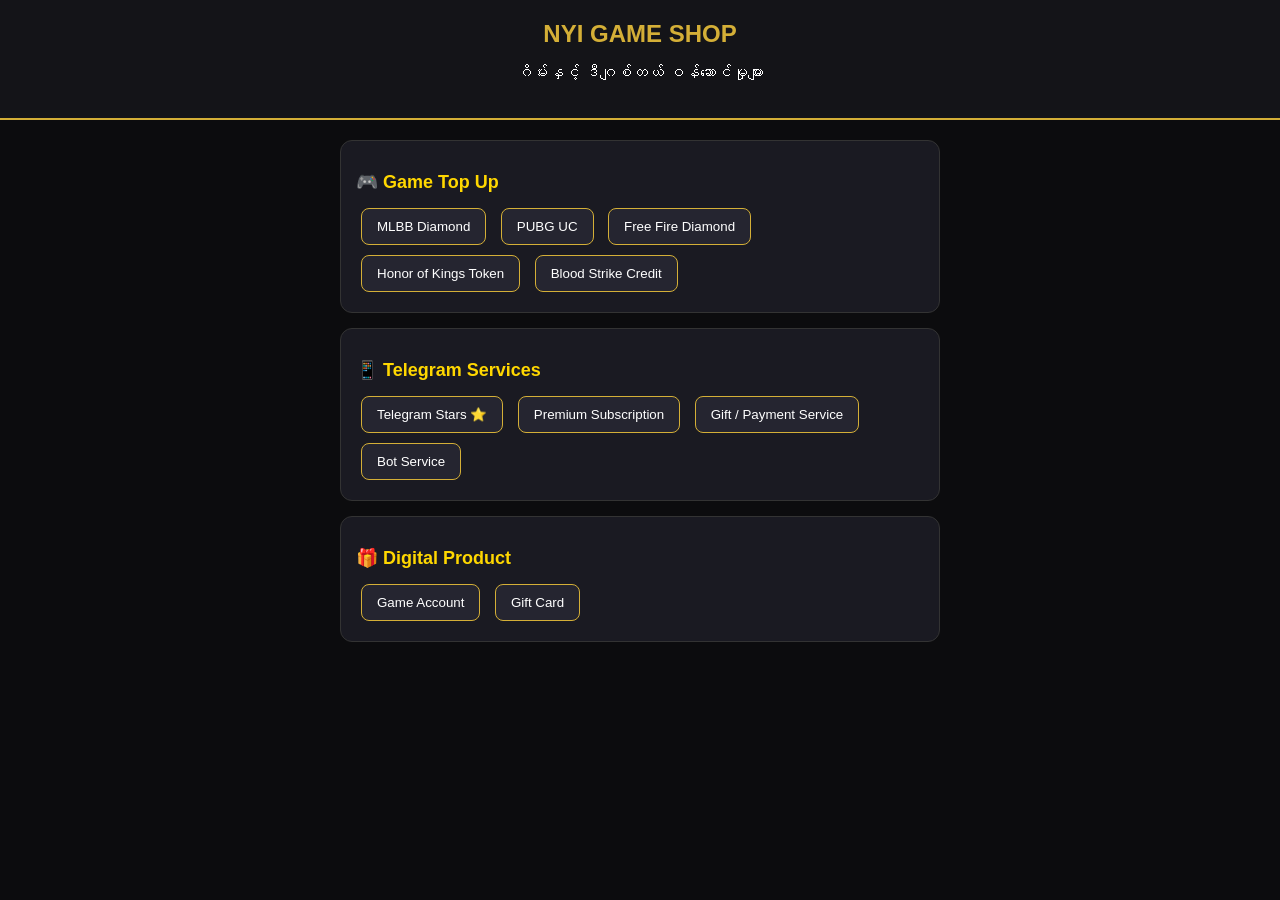
<file: index.html>
<!DOCTYPE html>
<html lang="my">
<head>
    <meta charset="UTF-8">
    <meta name="viewport" content="width=device-width, initial-scale=1.0">
    <title>NYI GAME SHOP - ပင်မစာမျက်နှာ</title>
    <link rel="stylesheet" href="style.css">
</head>
<body>
    <header>
        <h1>NYI GAME SHOP</h1>
        <p>ဂိမ်းနှင့် ဒီဂျစ်တယ် ဝန်ဆောင်မှုများ</p>
    </header>

    <div class="category-container">
        <!-- 🎮 Game Top Up -->
        <div class="category-card">
            <h2>🎮 Game Top Up</h2>
            <button class="item-btn" onclick="loadProduct('MLBB Diamond')">MLBB Diamond</button>
            <button class="item-btn" onclick="loadProduct('PUBG UC')">PUBG UC</button>
            <button class="item-btn" onclick="loadProduct('Free Fire Diamond')">Free Fire Diamond</button>
            <button class="item-btn" onclick="loadProduct('Honor of Kings Token')">Honor of Kings Token</button>
            <button class="item-btn" onclick="loadProduct('Blood Strike Credit')">Blood Strike Credit</button>
        </div>

        <!-- 📱 Telegram -->
        <div class="category-card">
            <h2>📱 Telegram Services</h2>
            <button class="item-btn" onclick="loadProduct('Telegram Stars')">Telegram Stars ⭐</button>
            <button class="item-btn" onclick="loadProduct('Premium Subscription')">Premium Subscription</button>
            <button class="item-btn" onclick="loadProduct('Gift/Payment Service')">Gift / Payment Service</button>
            <button class="item-btn" onclick="loadProduct('Bot Service')">Bot Service</button>
        </div>

        <!-- 🎁 Digital Product -->
        <div class="category-card">
            <h2>🎁 Digital Product</h2>
            <button class="item-btn" onclick="loadProduct('Game Account')">Game Account</button>
            <button class="item-btn" onclick="loadProduct('Gift Card')">Gift Card</button>
        </div>
    </div>

    <script src="script.js"></script>
</body>
</html>
</file>
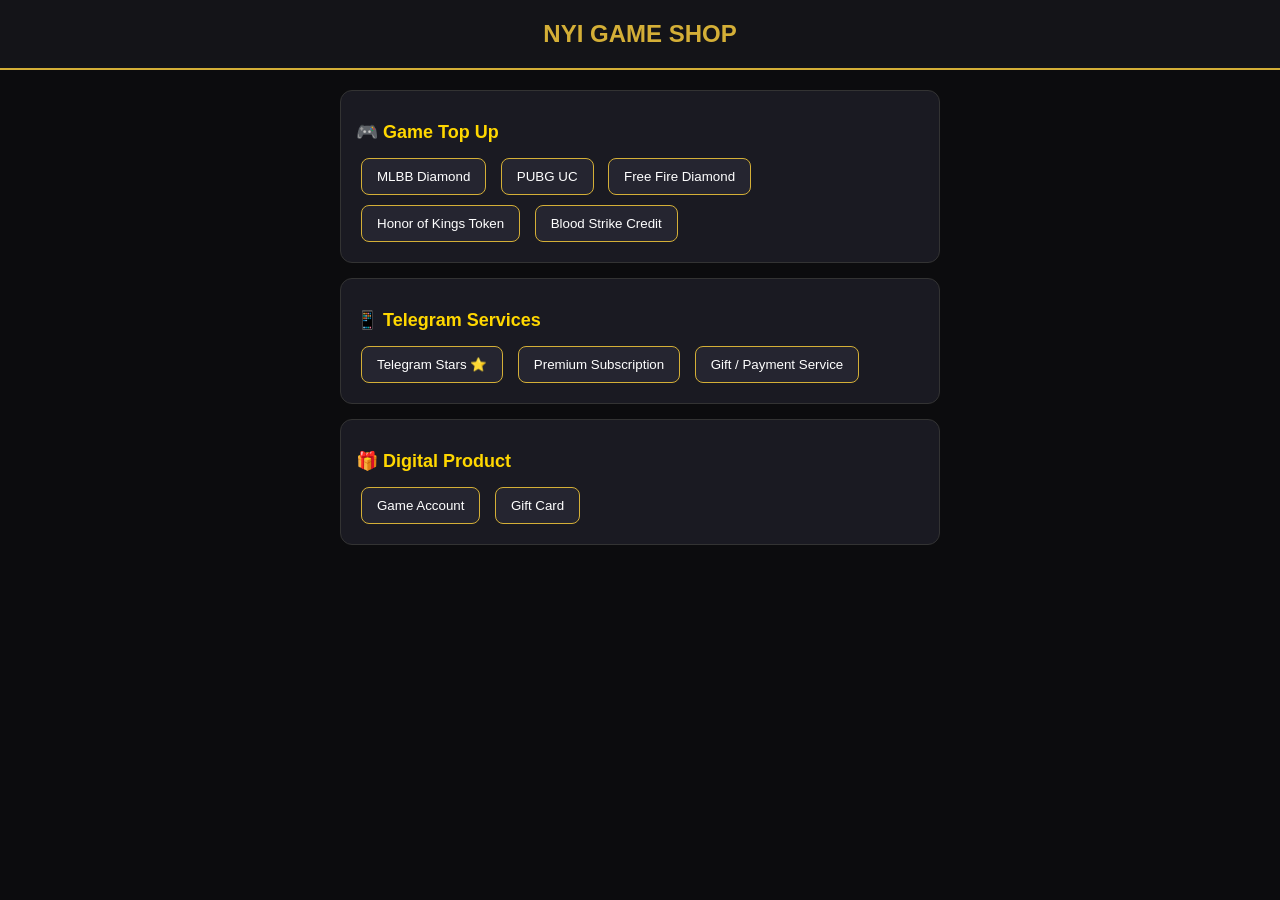
<file: products.html>
<!DOCTYPE html>
<html lang="my">
<head>
    <meta charset="UTF-8">
    <title>NYI GAME SHOP - Products</title>
    <link rel="stylesheet" href="style.css">
</head>
<body>
    <header>
        <h1>NYI GAME SHOP</h1>
    </header>

    <div class="category-container">
        <!-- 🎮 Game Top Up -->
        <div class="category-card">
            <h2>🎮 Game Top Up</h2>
            <button class="item-btn" onclick="loadProduct('MLBB Diamond')">MLBB Diamond</button>
            <button class="item-btn" onclick="loadProduct('PUBG UC')">PUBG UC</button>
            <button class="item-btn" onclick="loadProduct('Free Fire Diamond')">Free Fire Diamond</button>
            <button class="item-btn" onclick="loadProduct('Honor of Kings Token')">Honor of Kings Token</button>
            <button class="item-btn" onclick="loadProduct('Blood Strike Credit')">Blood Strike Credit</button>
        </div>

        <!-- 📱 Telegram -->
        <div class="category-card">
            <h2>📱 Telegram Services</h2>
            <button class="item-btn" onclick="loadProduct('Telegram Stars')">Telegram Stars ⭐</button>
            <button class="item-btn" onclick="loadProduct('Premium Subscription')">Premium Subscription</button>
            <button class="item-btn" onclick="loadProduct('Gift/Payment Service')">Gift / Payment Service</button>
        </div>

        <!-- 🎁 Digital Product -->
        <div class="category-card">
            <h2>🎁 Digital Product</h2>
            <button class="item-btn" onclick="loadProduct('Game Account')">Game Account</button>
            <button class="item-btn" onclick="loadProduct('Gift Card')">Gift Card</button>
        </div>
    </div>

    <script src="script.js"></script>
</body>
</html>
</file>
<file: style.css>
body {
    background-color: #0c0c0e;
    color: #ffffff;
    font-family: 'Myanmar Standard', sans-serif;
    margin: 0;
    padding: 0;
}

header {
    background: #141418;
    padding: 20px;
    text-align: center;
    border-bottom: 2px solid #d4af37;
}

header h1 {
    color: #d4af37;
    margin: 0;
    font-size: 24px;
}

.category-container {
    padding: 20px;
    max-width: 600px;
    margin: 0 auto;
}

.category-card {
    background: #1a1a22;
    border: 1px solid #333;
    border-radius: 12px;
    padding: 15px;
    margin-bottom: 15px;
}

.category-card h2 {
    font-size: 18px;
    color: #ffd700;
    margin-bottom: 10px;
}

.item-btn {
    background: #252530;
    color: #ffffff;
    border: 1px solid #d4af37;
    padding: 10px 15px;
    margin: 5px;
    border-radius: 8px;
    cursor: pointer;
    transition: 0.3s;
}

.item-btn:hover {
    background: #d4af37;
    color: #0c0c0e;
}
</file>
